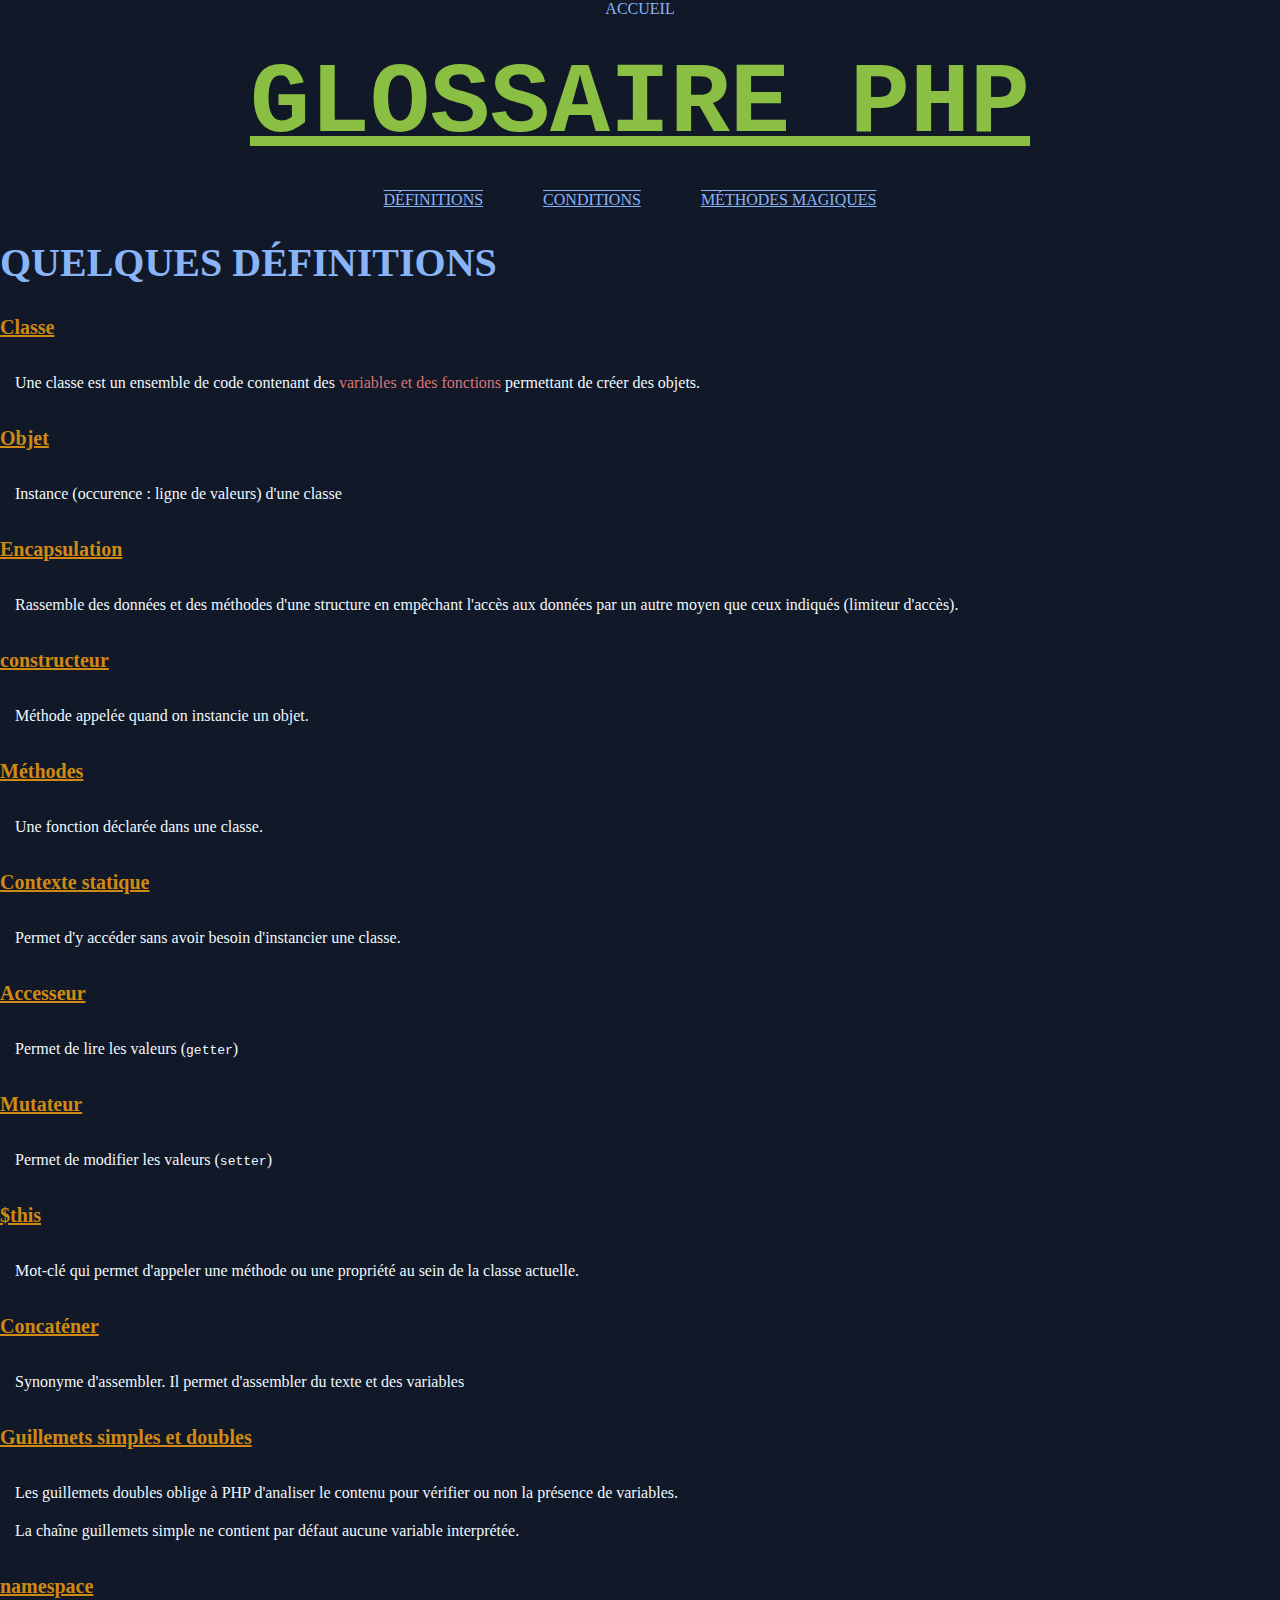
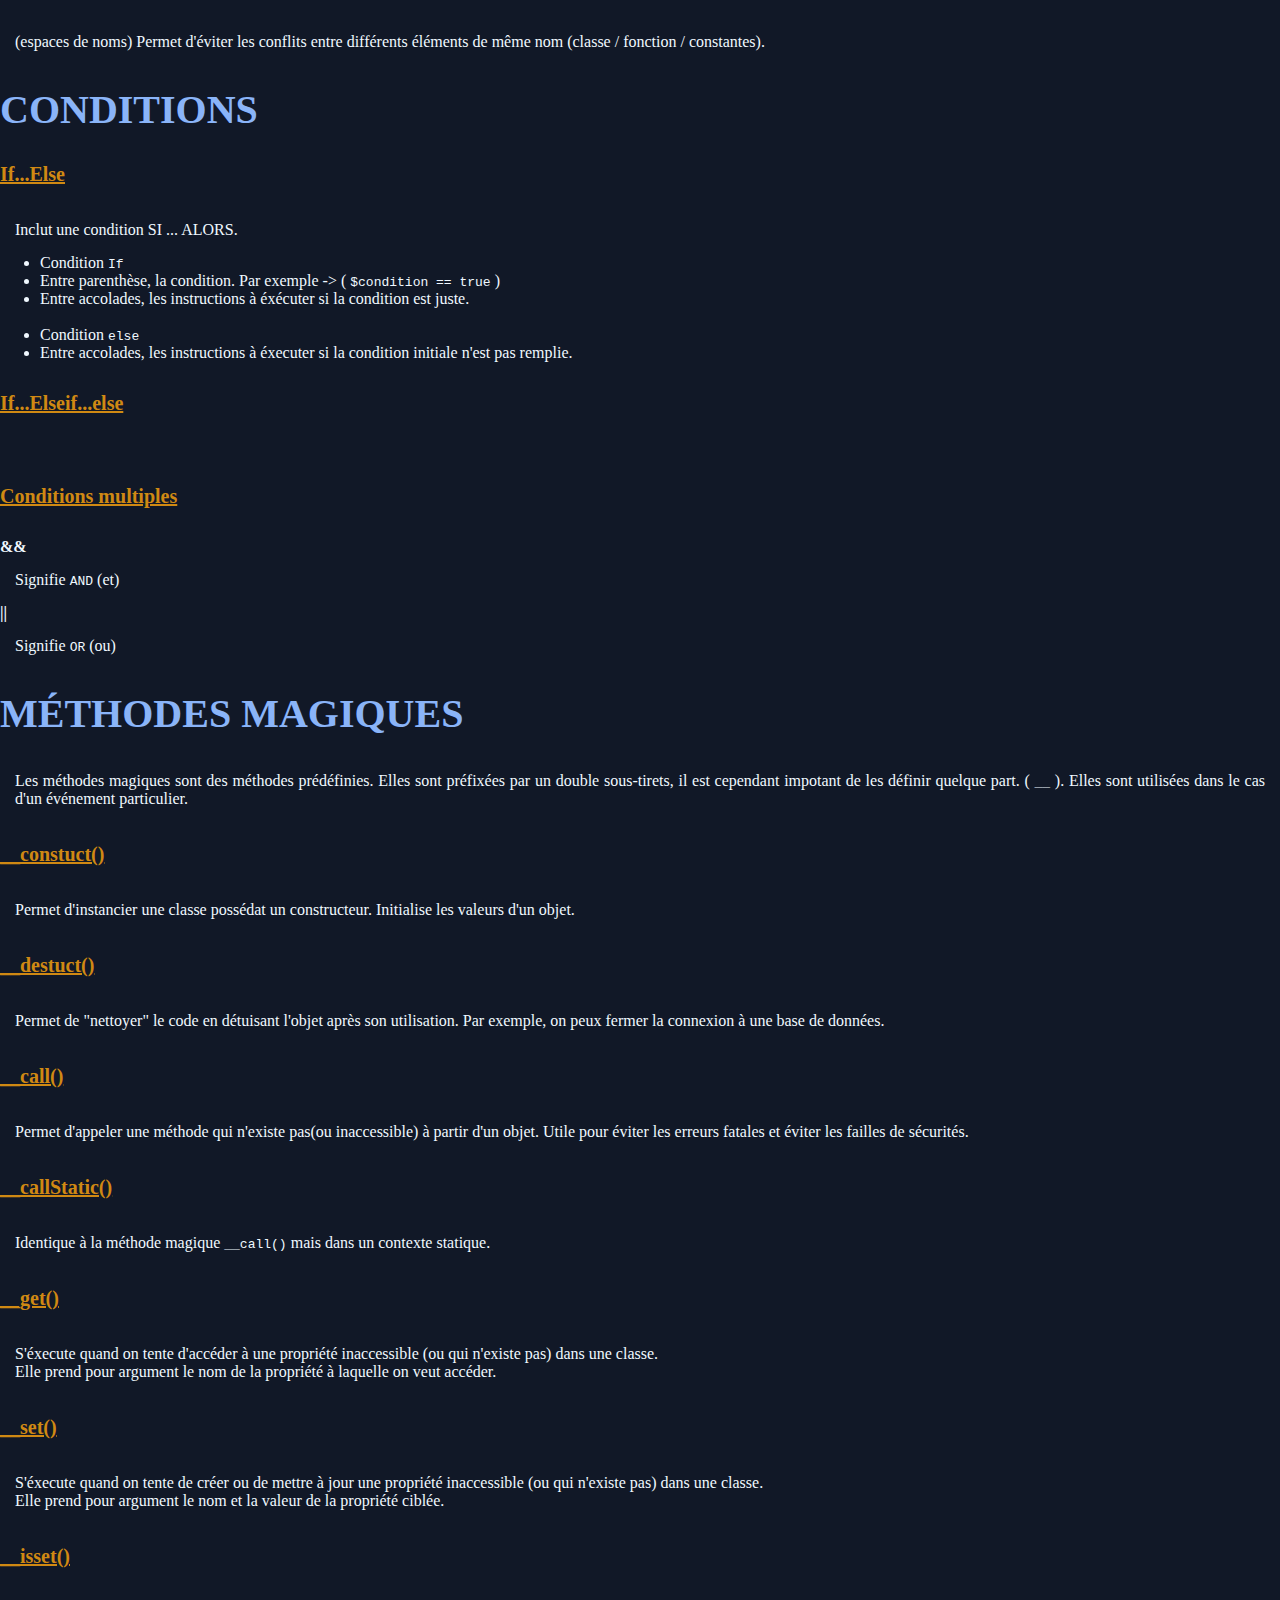
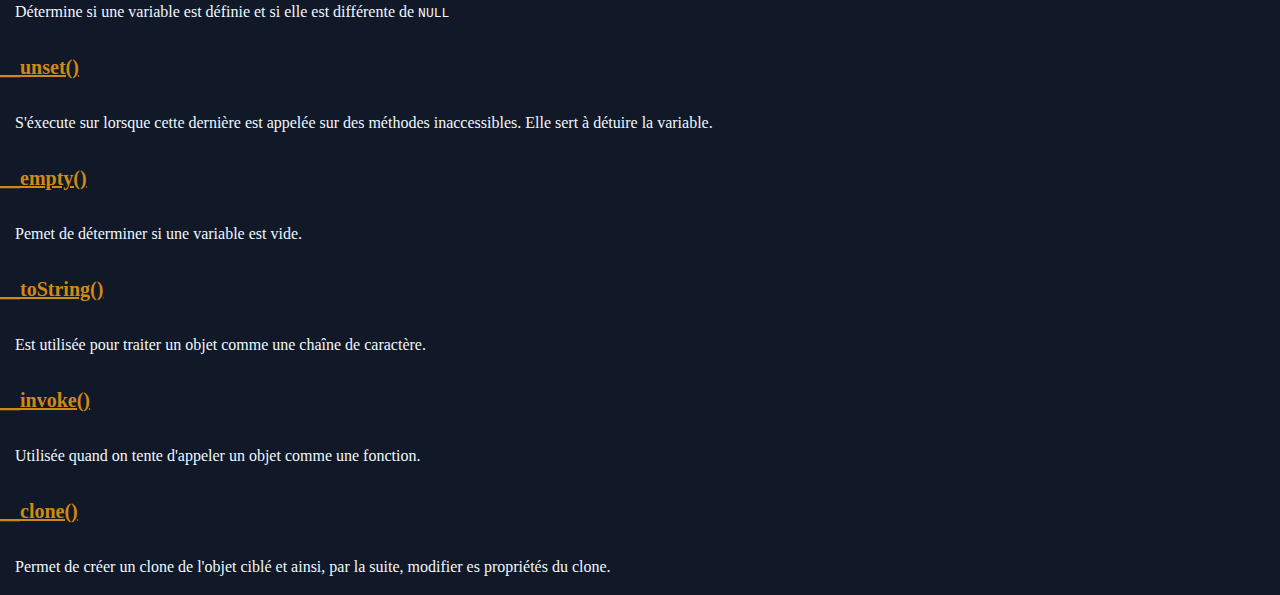
<file: content/PHP.html>
<!DOCTYPE html>
<html lang="en">
<head>
    <meta charset="UTF-8">
    <meta http-equiv="X-UA-Compatible" content="IE=edge">
    <meta name="viewport" content="width=device-width, initial-scale=1.0">
    <link rel="stylesheet" href="/assets/css/style.css">
    <title>Glossaire PHP</title>
</head>

<body>
    <header>
        <a href="/index.html">ACCUEIL</a>
        <h1>GLOSSAIRE PHP</h1>
        <nav>
            <ul>
                <li> <a href="#definitions">Définitions</a></li>
                <li> <a href="#conditions">Conditions</a></li>
                <li> <a href="#methodeMagique">Méthodes magiques</a></li>
                <li> <a href=""></a> </li>       
            </ul>
        </nav>
    </header>

    <article id="definitions">
        <h2>Quelques définitions</h2>

            <h3>Classe</h3>
                <p>Une classe est un ensemble de code contenant des <span>variables et des fonctions</span>  permettant de créer des objets.</p>

            <h3>Objet</h3>
                <p>Instance (occurence : ligne de valeurs) d'une classe</p>

            <h3>Encapsulation</h3>
                <p>Rassemble des données et des méthodes d'une structure en empêchant l'accès aux données par un autre moyen que ceux indiqués (limiteur d'accès).</p>

            <h3>constructeur</h3>
                <p>Méthode appelée quand on instancie un objet.</p>

            <h3>Méthodes</h3>
                <p>Une fonction déclarée dans une classe.</p>

            <h3>Contexte statique</h3>
                <p>Permet d'y accéder sans avoir besoin d'instancier une classe.</p>

            <h3>Accesseur</h3>
                <p>Permet de lire les valeurs (<code>getter</code>)</p>

            <h3>Mutateur</h3>
                <p>Permet de modifier les valeurs (<code>setter</code>)</p>

            <h3>$this</h3>
                <p>Mot-clé qui permet d'appeler une méthode ou une propriété au sein de la classe actuelle.</p>

            <h3>Concaténer</h3>
                <p>Synonyme d'assembler. Il permet d'assembler du texte et des variables</p>

            <h3>Guillemets simples et doubles</h3>
                <p>Les guillemets doubles oblige à PHP d'analiser le contenu pour vérifier ou non la présence de variables.</p>
                <p>La chaîne guillemets simple ne contient par défaut aucune variable interprétée.</p>

            <h3>namespace</h3>
                <p>
                    (espaces de noms) Permet d'éviter les conflits entre différents éléments de même nom (classe / fonction / constantes).
                </p>

        <h2 id="conditions">Conditions</h2>
            <h3>If...Else</h3>
                <p>Inclut une condition SI ... ALORS.</p>
                <ul>
                    <li>Condition <code>If</code></li>
                    <li>Entre parenthèse, la condition. Par exemple -> ( <code>$condition == true</code> )</li>
                    <li>Entre accolades, les instructions à éxécuter si la condition est juste.</li>
                    <br>
                    <li>Condition <code>else</code></li>
                    <li>Entre accolades, les instructions à éxecuter si la condition initiale n'est pas remplie.</li>
                </ul>
            
            <h3>If...Elseif...else</h3>
                <p></p>

            <h3>Conditions multiples</h3>
                <h4>&&</h4>
                    <p>Signifie <code>AND</code> (et)</p>
                <h4>||</h4>
                    <p>Signifie <code>OR</code> (ou)</p>

        <h2 id="methodeMagique">Méthodes magiques</h2>
            <p>Les méthodes magiques sont des méthodes prédéfinies. Elles sont préfixées par un double sous-tirets, il est cependant impotant de les définir quelque part. ( <code>__</code> ). Elles sont utilisées dans le cas d'un événement particulier.</p>

            <h3>__constuct()</h3>
                <p>Permet d'instancier une classe possédat un constructeur. Initialise les valeurs d'un objet.</p>

            <h3>__destuct()</h3>
                <p>Permet de "nettoyer" le code en détuisant l'objet après son utilisation. Par exemple, on peux fermer la connexion à une base de données.</p>

            <h3>__call()</h3>
                <p>Permet d'appeler une méthode qui n'existe pas(ou inaccessible) à partir d'un objet. Utile pour éviter les erreurs fatales et éviter les failles de sécurités.</p>

            <h3>__callStatic()</h3>
                <p>Identique à la méthode magique <code>__call()</code> mais dans un contexte statique.</p>

            <h3>__get()</h3>
                <p>
                    S'éxecute quand on tente d'accéder à une propriété inaccessible (ou qui n'existe pas) dans une classe.<br>
                    Elle prend pour argument le nom de la propriété à laquelle on veut accéder.
                </p>

            <h3>__set()</h3>
                <p>
                    S'éxecute quand on tente de créer ou de mettre à jour une propriété inaccessible (ou qui n'existe pas) dans une classe.<br>
                    Elle prend pour argument le nom et la valeur de la propriété ciblée.
                </p>

            <h3>__isset()</h3>
                <p>Détermine si une variable est définie et si elle est différente de <code>NULL</code></p>

            <h3>__unset()</h3>
                <p>S'éxecute sur lorsque cette dernière est appelée sur des méthodes inaccessibles. Elle sert à détuire la variable.</p>

            <h3>__empty()</h3>
                <p>Pemet de déterminer si une variable est vide.</p>

            <h3>__toString()</h3>
                <p>Est utilisée pour traiter un objet comme une chaîne de caractère.</p>
    
            <h3>__invoke()</h3>
                <p>Utilisée quand on tente d'appeler un objet comme une fonction.</p>

            <h3>__clone()</h3>
                <p>Permet de créer un clone de l'objet ciblé et ainsi, par la suite, modifier es propriétés du clone.</p>

    </article>


</body>
</html>
</file>
<file: assets/css/style.css>
/* PROPRIETE GENERALE */

* {
    box-sizing: border-box; /* le conteneur enfant ne déborde pas sur le parent */
    margin: 0;   /* permet de coller au bord de la page */
    background-color: #111827;
    color: aliceblue;  
    /* border: 1px solid red;  aide pour voir les box */  
}

/* SECTION HEADER */

header {
    text-align: center; /* permet de centrer le titre */
}

/* TITRE PRINCIPAL */

h1 {
    text-transform: uppercase; 
    text-decoration: underline; /* texte souligné */
    padding: 30px;
    font-family: 'Roboto Mono', monospace; /* changement police d'écriture */
    font-size: 100px; /* taille de police */
    color: #8bbf43;

}

/* BARRE DE NAVIGATION */

nav {
    width: 100%;
}

nav ul {
    display: flex;
    justify-content: center; /* centre le contenu lors d"un flex */
}

nav ul li {
    text-transform: uppercase;  /* texte en majuscule */
    list-style: none;      /* suppression des puces */
    text-decoration: underline overline #8ab4f8;
    margin: 0 30px;
}


/* IMAGES */

.img-box-model {
    width: 700px;
    border: solid;
    border-radius: 30px;
}

.img-collapse { 
    width: 600px;
}

.img-border {
    width: 150px;
}

.div-img {    /* permet d'aligner l'image au centre */
    text-align: center;
}

.img-anatomy {
    width: 700px;
}

/* TITRE CATEGORIE */

h2 {
    color: #8ab4f8;
    font-size: 40px;
    margin: 30px 0px;
    text-transform: uppercase;
}

h3 {
    color: #d08913;
    font-size: 20px;
    margin: 30px 0px;
    text-decoration: underline; 
}

/* LIENS */

a {
    text-decoration: none; /* enlève le surlignement du lien hypertexte */
    color: #8ab4f8;
}

/* PARAGRAPHE */

p {
    margin: 10px;
    padding: 5px;
    text-align: justify; /* alignement du texte par rapport aux bords gauche et droite */
}

/* TEXTE EN GRAS */

strong {
    color: #d08913;
    text-transform: uppercase;
}

/* DESCRIPTIF IMAGE COLLAPSE */

.img-aside {
    display: flex;
    align-items: center;
    justify-content: center;
    border: solid;
    margin: 20px;
    border-radius: 30px;
    width: 70%;
}

.text-img-aside {
    width: 200px;
}

/* TEXTE CIBLE */

span {
    color:#db7478;
}

.msg-important {
    text-transform: uppercase;
    display: block;
    margin: 20px;
    text-align: center;
}
</file>
